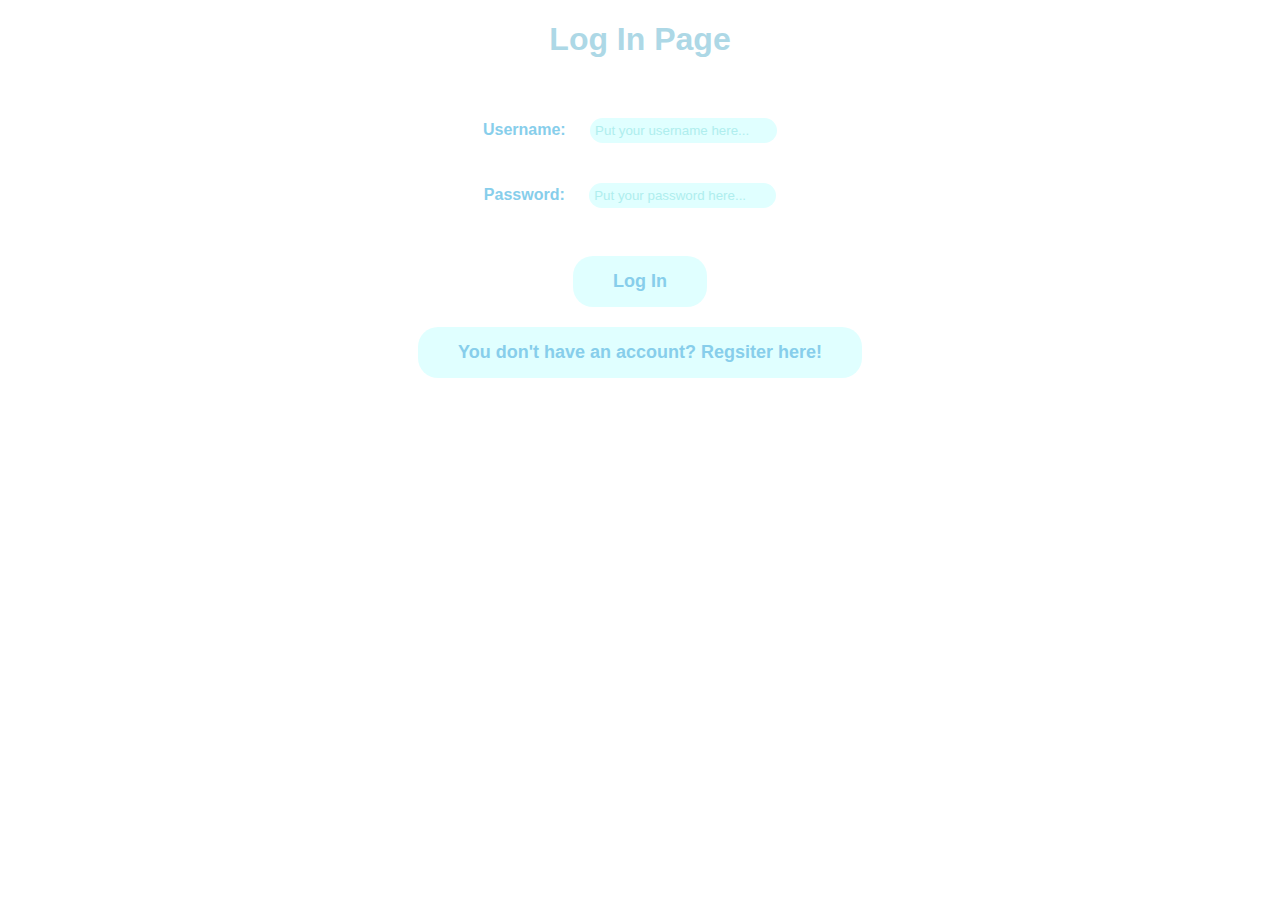
<file: MiniFacebook/index.html>
<!DOCTYPE html>
<html>
    <head>
       <title>Log In MiniFacebook App</title>
       <link rel="stylesheet" href="style.css">
    </head>
    <body>
        <div class="upTitle">
            <h1>Log In Page</h1>
        </div>
        <br>
        <div class="inputForm">
            <form class="inputContainer">
                Username: <input type="text" placeholder="Put your username here..." class="username" id="user" required> <br>
                Password: <input type="password" placeholder="Put your password here..." class="pass" id="pass" required> <br>

            </form>
            <br>
            <button id="b1" class="btnSubmit">Log In</button>      <br>
            <button id="b2" class="btnShow">You don't have an account? Regsiter here!</button>

        </div>
   
        <div class="registerForm" id="registerForm">
            <form class="regsiterContainer">
               New username: <input type="text" placeholder="Put your username here..." class="nusername" id="nuser" required> <br>
               New password: <input type="password" placeholder="Put your password here..." class="npass" id="npass" required> <br>

            </form>
            <br>
            <button id="b3" class="btnAdd">Register</button>
            
        </div>

        <script src="app.js"></script>
    </body>
</html>
</file>
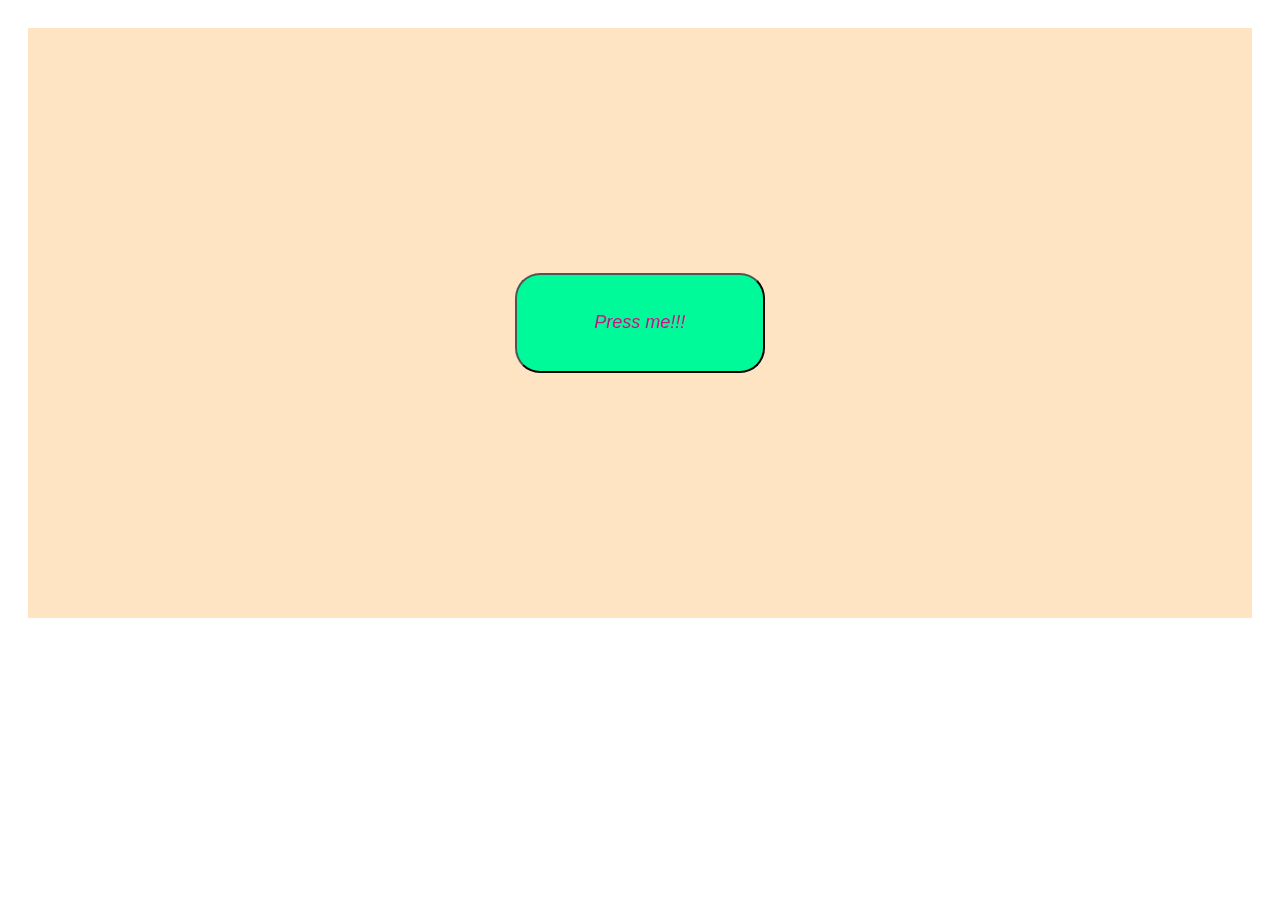
<file: ColorChanging/Color.html>
<!DOCTYPE html>
<html>
    <head>
        <link rel="stylesheet" href="Style.css">
    </head>
    <body>
       <div id="principal">
           <button id="buton1">Press me!!!</button>
       </div> 
       <script src="Function.js"></script>
    </body>
</html>
</file>
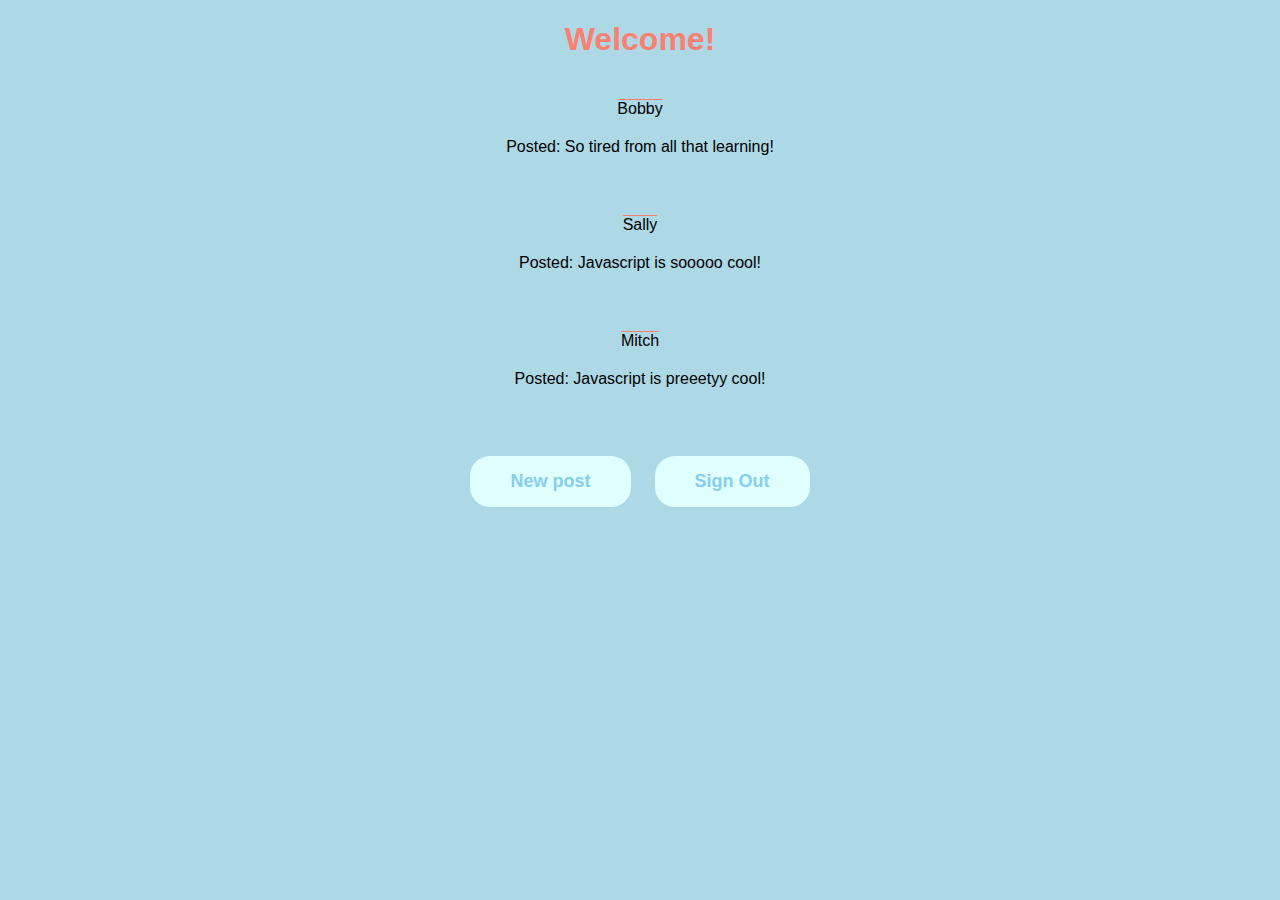
<file: MiniFacebook/feed.html>
<!DOCTYPE html>
<html>
    <head>
      <title>Dashboard MiniFacebook App</title>
      <link rel="stylesheet" href="feed.css">
    </head>
    <body>
        <h1>Welcome!</h1>
        <div class="container" id="feedContainer">
            
        </div>
        <br>
        <div class="otherElements" id="elements">
            <button class="bn" id="newPost">New post</button>
            <button class="bo" id="signOut">Sign Out</button>
        </div>
        <div class="forPost" id="posts">
            <form class="postContainer">
                User: <input type="text" placeholder="Put the username here..." class="userp" id="userpost" required><br>
                Post: <input type="text" placeholder="The post here..." class="timelinep" id="timelinepost" required>

            </form>
            <button class="bap" id="addPost">Add Post!</button>
        </div>
        <script src="feed.js"></script>
    </body>
</html>
</file>
<file: MiniFacebook/style.css>
.upTitle{
    text-align: center;
    font-family: 'Segoe UI', Tahoma, Geneva, Verdana, sans-serif;
    text-decoration: wavy;
    color: lightblue;
}
.inputForm{
    text-align: center;
    font-family: 'Segoe UI', Tahoma, Geneva, Verdana, sans-serif;
    font-weight: bold;
}
.inputContainer{
    color: skyblue;
}
::placeholder{
    color:paleturquoise;
}
.username{
    padding: 5px;
    margin: 20px;
    color:salmon;
    background-color:lightcyan;
    border-radius: 20px;
    transition: 0.5s;
    border: none;
    
}
.pass{
    padding: 5px;
    margin: 20px;
    color:salmon;
    background-color:lightcyan;
    border-radius: 20px;
    transition: 0.5s;
    border: none;
}

#b1{
    margin: 10px;
    border-radius: 20px;
    padding: 15px 40px;
    background-color: lightcyan;
    font-size: large;
    font-family: 'Segoe UI', Tahoma, Geneva, Verdana, sans-serif;
    color: skyblue;
    font-weight: bold;
    transition: 0.5s;
    border: none;
}
#b1:hover{
    background-color: white;
    color:salmon;
    box-shadow: 0 12px 16px 0 rgba(0,0,0,0.24), 0 17px 50px 0 rgba(0,0,0,0.19);
}
.username:hover{
    background-color: white;
    color:salmon;
    box-shadow: 0 12px 16px 0 rgba(0,0,0,0.24), 0 17px 50px 0 rgba(0,0,0,0.19);
}
.pass:hover{
    background-color: white;
    color: salmon;
    box-shadow: 0 12px 16px 0 rgba(0,0,0,0.24), 0 17px 50px 0 rgba(0,0,0,0.19);
}
::placeholder:hover{
    color: salmon;
}

#b2{
    margin: 10px;
    border-radius: 20px;
    padding: 15px 40px;
    background-color: lightcyan;
    font-size: large;
    font-family: 'Segoe UI', Tahoma, Geneva, Verdana, sans-serif;
    color: skyblue;
    font-weight: bold;
    transition: 0.5s;
    border: none;
}
#b2:hover{
    background-color: white;
    color:salmon;
    box-shadow: 0 12px 16px 0 rgba(0,0,0,0.24), 0 17px 50px 0 rgba(0,0,0,0.19);
}
.regsiterContainer{
    color: skyblue;
}
.registerForm
{
    text-align: center;
    font-family: 'Segoe UI', Tahoma, Geneva, Verdana, sans-serif;
    font-weight: bold;
    display: none;
    
}
.nusername{
    padding: 5px;
    margin: 20px;
    color:salmon;
    background-color:lightcyan;
    border-radius: 20px;
    transition: 0.5s;
    border: none;
}

.npass{
    padding: 5px;
    margin: 20px;
    color:salmon;
    background-color:lightcyan;
    border-radius: 20px;
    transition: 0.5s;
    border: none;
}
#b3{
    margin: 10px;
    border-radius: 20px;
    padding: 15px 40px;
    background-color: lightcyan;
    font-size: large;
    font-family: 'Segoe UI', Tahoma, Geneva, Verdana, sans-serif;
    color: skyblue;
    font-weight: bold;
    transition: 0.5s;
    border: none;
    
}
#b3:hover{
    background-color: white;
    color:salmon;
    box-shadow: 0 12px 16px 0 rgba(0,0,0,0.24), 0 17px 50px 0 rgba(0,0,0,0.19);
}
</file>
<file: ColorChanging/Style.css>
body{
	padding: 20px;
	text-align: center;
	background-color:#ffffff;  
}
#principal{
   position: relative;
   padding: 20%;
   background-color: bisque;
   
}

#buton1{

 text-align: center;
 font-size: large;
 font-style:oblique;
 width: 250px;
 height: 100px;
 position: center;
 border-radius: 25px;
 color: mediumvioletred;
 background-color: mediumspringgreen;
 transition: 0.5s;
  
}

#buton1:hover{
    cursor: pointer;
  color: rgb(255, 255, 255);
  background-color: lightskyblue;
}
</file>
<file: MiniFacebook/feed.css>
body{
    background-color: lightblue;
    
}
h1{
    text-align: center;
    font-family: 'Segoe UI', Tahoma, Geneva, Verdana, sans-serif;
    color: salmon;
}
.container{
    text-align: center;
    font-family: 'Segoe UI', Tahoma, Geneva, Verdana, sans-serif;
    
}
#usernameDiv{
    padding: 20px;
    text-decoration: overline salmon;

}
#timeline{
    margin-bottom: 40px;   
}
.otherElements{
    text-align: center;
}
#signOut{
    margin: 10px;
    border-radius: 20px;
    padding: 15px 40px;
    background-color: lightcyan;
    font-size: large;
    font-family: 'Segoe UI', Tahoma, Geneva, Verdana, sans-serif;
    color: skyblue;
    font-weight: bold;
    transition: 0.5s;
    border: none;
}

#signOut:hover{
    background-color: white;
    color:salmon;
    box-shadow: 0 12px 16px 0 rgba(0,0,0,0.24), 0 17px 50px 0 rgba(0,0,0,0.19);
}

#newPost{
    margin: 10px;
    border-radius: 20px;
    padding: 15px 40px;
    background-color: lightcyan;
    font-size: large;
    font-family: 'Segoe UI', Tahoma, Geneva, Verdana, sans-serif;
    color: skyblue;
    font-weight: bold;
    transition: 0.5s;
    border: none;  
}

#newPost:hover{
    background-color: white;
    color:salmon;
    box-shadow: 0 12px 16px 0 rgba(0,0,0,0.24), 0 17px 50px 0 rgba(0,0,0,0.19);
}
.postContainer{
    color:salmon;
    
}
.forPost{
    text-align: center;
    font-family: 'Segoe UI', Tahoma, Geneva, Verdana, sans-serif;
    font-weight: bold;
    display: none;
}
::placeholder{
    color:paleturquoise;
}
.userp{
    padding: 5px;
    margin: 20px;
    color:salmon;
    background-color:lightcyan;
    border-radius: 20px;
    transition: 0.5s;
    border: none;
}
.timelinep{
    padding: 30px;
    margin: 20px;
    color:salmon;
    background-color:lightcyan;
    border-radius: 20px;
    transition: 0.5s;
    border: none;
}

#addPost{
    margin: 10px;
    border-radius: 20px;
    padding: 15px 40px;
    background-color: lightcyan;
    font-size: large;
    font-family: 'Segoe UI', Tahoma, Geneva, Verdana, sans-serif;
    color: skyblue;
    font-weight: bold;
    transition: 0.5s;
    border: none; 
}

#addPost:hover{
    background-color: white;
    color:salmon;
    box-shadow: 0 12px 16px 0 rgba(0,0,0,0.24), 0 17px 50px 0 rgba(0,0,0,0.19);
}
</file>
